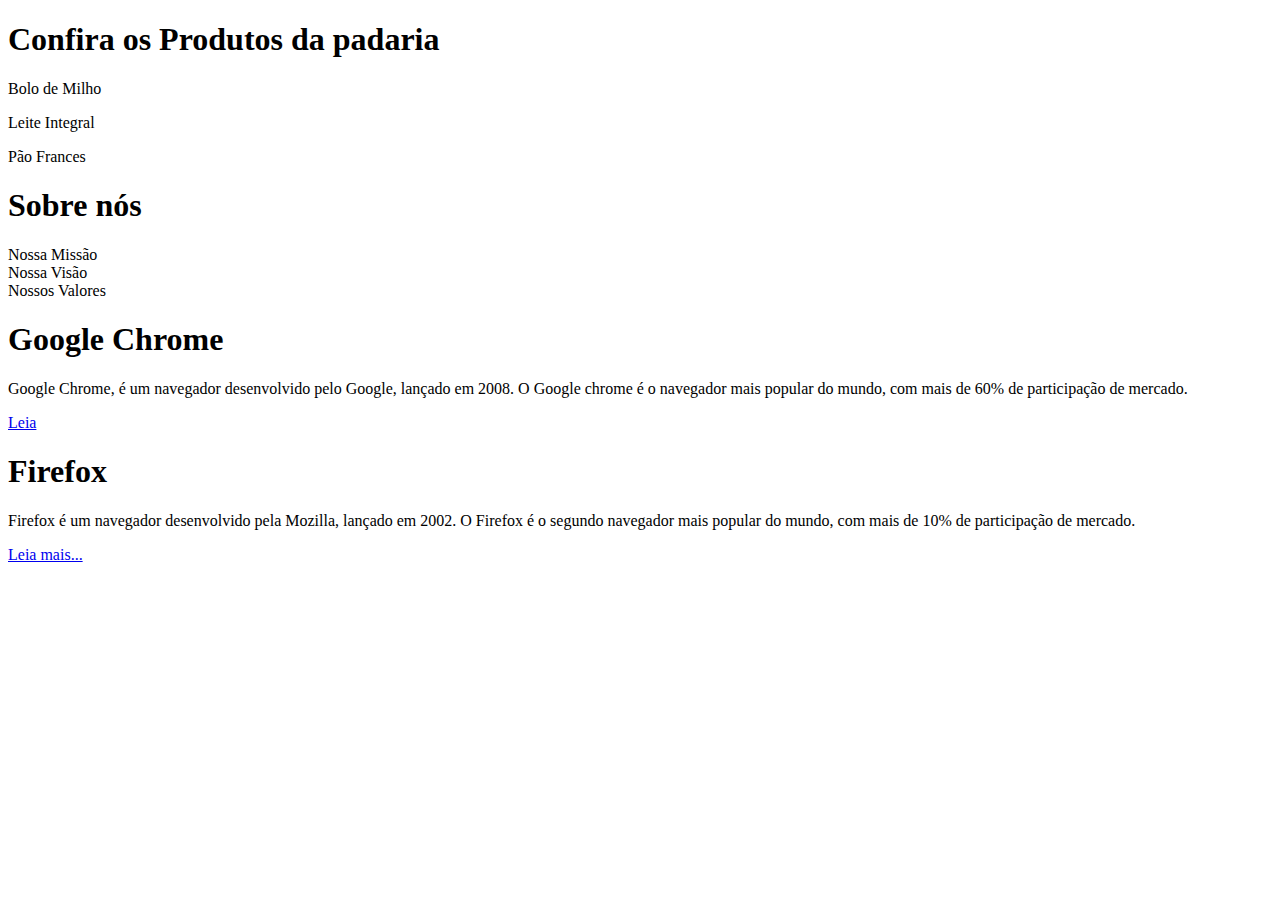
<file: Meu Primeiro site/1. Estrutura Semantica/index.html>
<!DOCTYPE html>
<html lang="pt-br">
<head>
    <meta charset="UTF-8">
    <meta name="viewport" content="width=device-width, initial-scale=1.0">
    <title>Estrutura semantica</title>
</head>
<body>
    <!-- Section  -->
     <section>
        <h1> Confira os Produtos da padaria</h1>
        <p>Bolo de Milho</p>
        <p>Leite Integral</p>
        <p>Pão Frances</p>
     </section>
     <section>
        <h1>Sobre nós</h1>
        <li>Nossa Missão</li>
        <li>Nossa Visão</li>
        <li>Nossos Valores</li>
     </section>
     <!-- Article -->
        <article>
            <h1>Google Chrome</h1>
            <p>Google Chrome, é um navegador desenvolvido pelo Google, lançado em 2008.
            O Google chrome é o navegador mais popular do mundo, com mais de 60% de participação de mercado.</p>
            <a href="#">Leia <mais class="
                "></mais></a>
        </article>
            </p>
        <article>
            <h1>Firefox</h1>
            <p>Firefox é um navegador desenvolvido pela Mozilla, lançado em 2002.
            O Firefox é o segundo navegador mais popular do mundo, com mais de 10% de participação de mercado.</p>
            <a href="#">Leia mais...</a>
        </article>
</body>
</html>
</file>
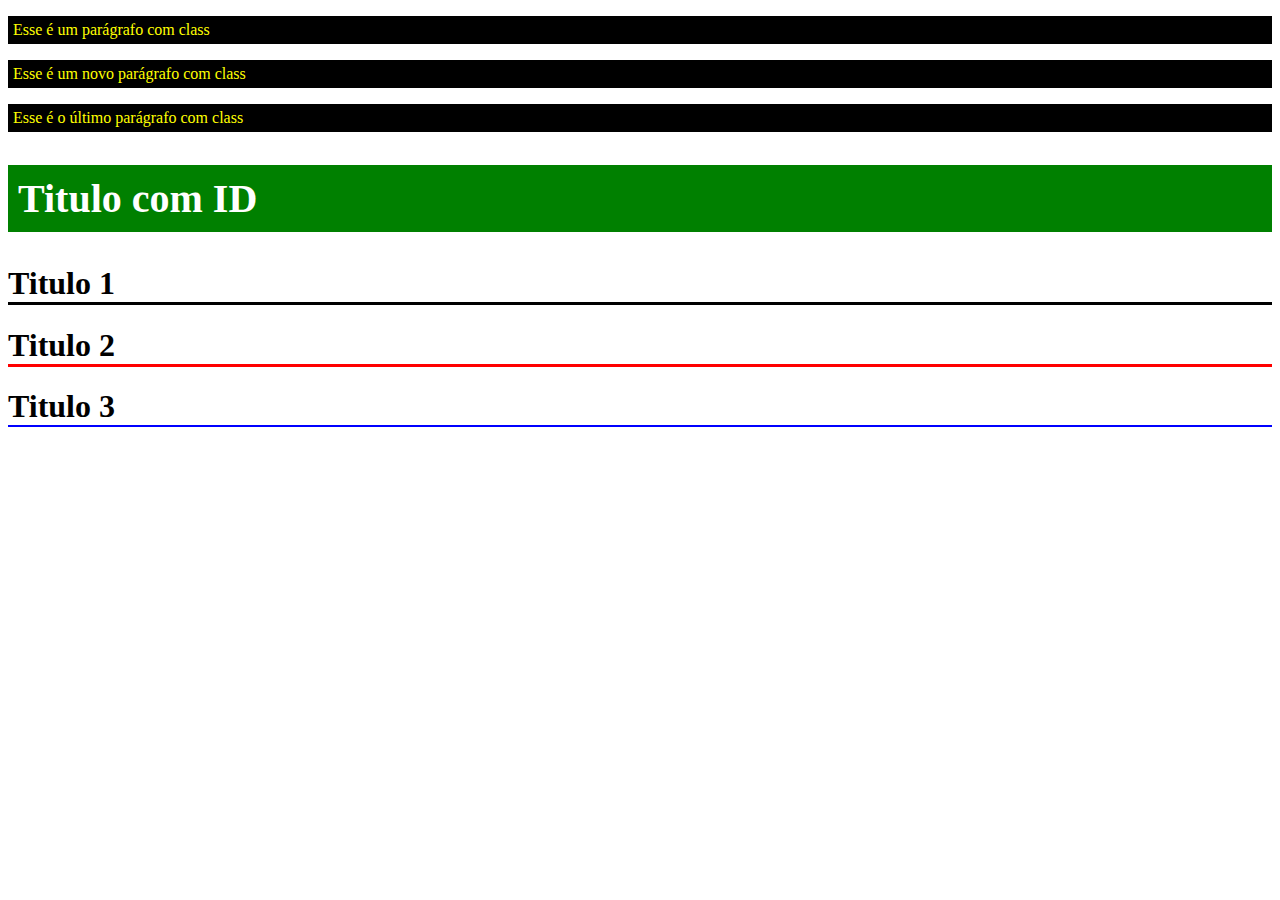
<file: Meu Primeiro site/4. ClasseID/index.html>
<!DOCTYPE html>
<html lang="pt-br">
<head>
    <meta charset="UTF-8">
    <meta name="viewport" content="width=device-width, initial-scale=1.0">
    <title>Classe e ID</title>
    <link rel="stylesheet" href="CSS/style.css">
</head>
<body>
    <!-- Classes -->
     <p class="Parágrafo">Esse é um parágrafo com class</p>
     <p class="Parágrafo">Esse é um novo parágrafo com class</p>
     <p class="Parágrafo">Esse é o último parágrafo com class</p>
     <!--  ID  -->
       <h2 id="titulo-com-id"> Titulo com ID</h2>

       <!-- Regra de ordem  -->
        <h1 id="id-titulo" class="class-tiulo">Titulo 1</h1>
        <h1 class="class-titulo">Titulo 2</h1>
        <h1>Titulo 3</h1>
</body>
</html>
</file>
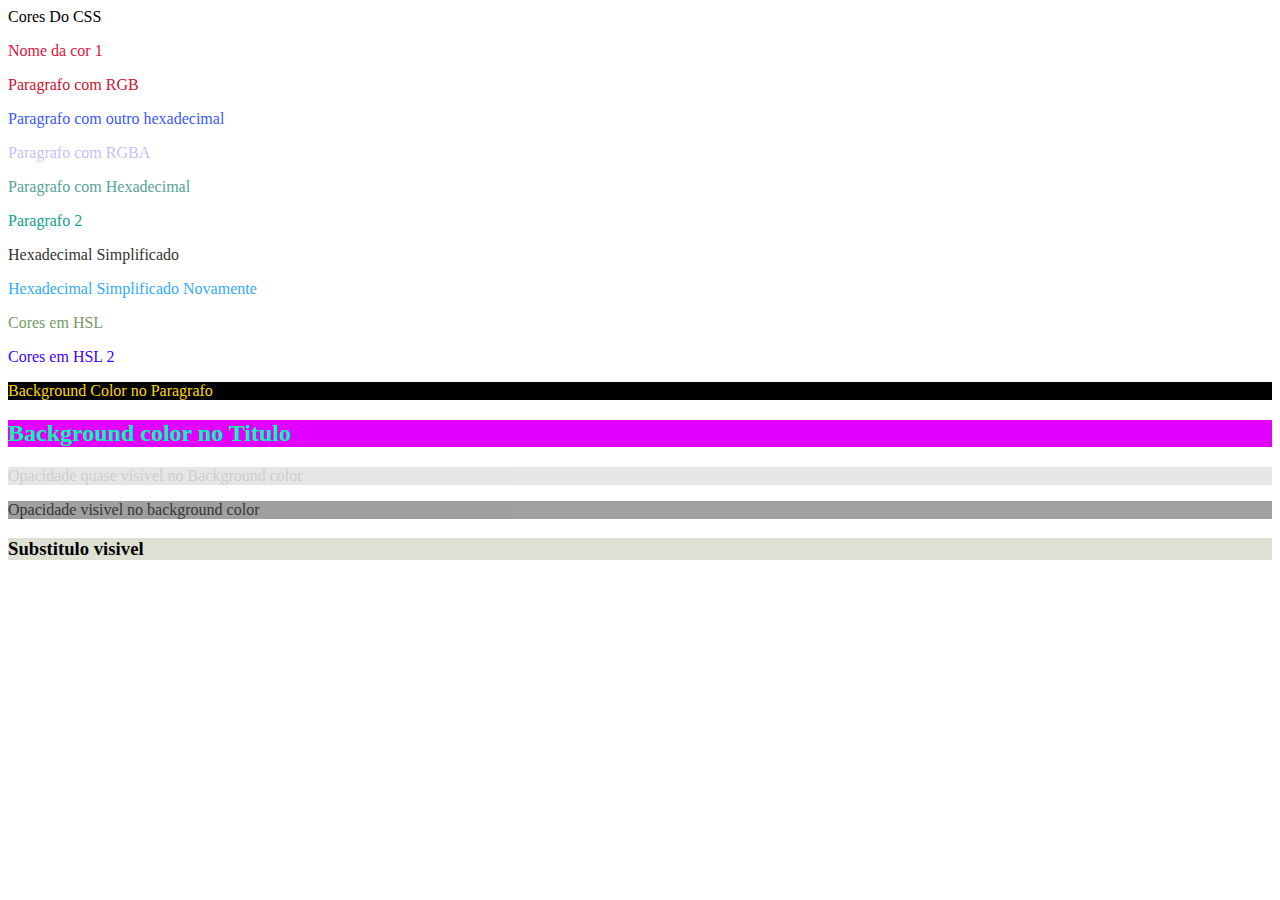
<file: Meu Primeiro site/5. Cores do CSS/index.html>
<!DOCTYPE html>
<html lang="pt-br">
<head>
    <meta charset="UTF-8">
    <meta name="viewport" content="width=device-width, initial-scale=1.0">
    <link rel="stylesheet" href = "CSS/styles.css"
    <title>Cores Do CSS</title>
</head>
<body>
    <!-- Nome das Cores-->
     <p class="color-name">Nome da cor 1</p>
    
     <!-- Cores em RGB -->
      <p class="rgb">Paragrafo com RGB</p>
      <p class="rgb-misturado">Paragrafo com outro hexadecimal</p>

      <!-- RGBA -->
       <p class="rgba">Paragrafo com RGBA</p>

       <!-- Hexadecimal -->
        <p class="hex">Paragrafo com Hexadecimal</p>
        <p class="hex2"> Paragrafo 2</p>

        <!-- Hexadecimal Simplificado-->
         <p class="hex-simplificado">Hexadecimal Simplificado</p>
         <p class="hex-simplificado2">Hexadecimal Simplificado Novamente</p>

         <!-- HSL -->
          <p class="hsl">Cores em HSL</p>
          <p class="hsl-2">Cores em HSL 2</p>

          <!-- Backround Color -->
           <p class="bg-1">Background Color no Paragrafo</p>
          <h2 class="bg-2">Background color no Titulo</h2> 

          <!-- Opacidade no Background Color -->
           <div class="bg-opacity">
            <p>Opacidade quase visível no Background color</p>
           </div>
           <div class="bg-opacity2">
            <p>Opacidade visivel no background color</p>
           </div>


           <!-- RGBA com opacidade -->
            <div class="rgba-opacidade">
                <h3>Substitulo visivel</h3>
            </div>
</body>
</html>
</file>
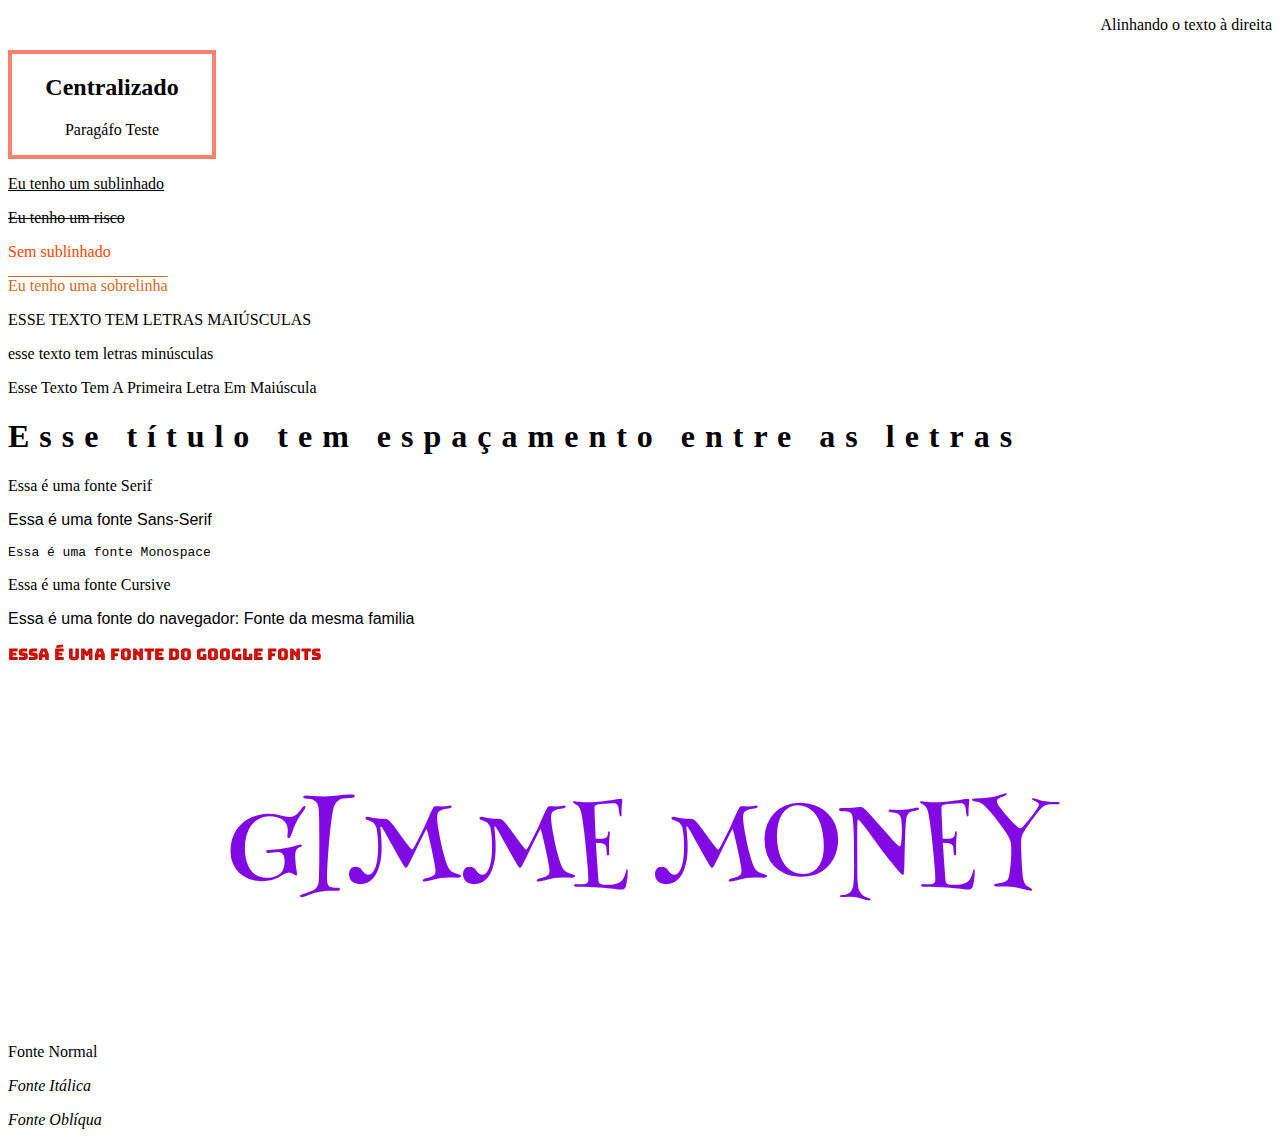
<file: Meu Primeiro site/8. Textos/index.html>
<!DOCTYPE html>
<html lang="en">
<head>
    <meta charset="UTF-8">
    <meta name="viewport" content="width=device-width, initial-scale=1.0">
    <title>Textos no CSS</title>
    <link rel="stylesheet" href="./CSS/styles.css">
</head>
<body>

    <!-- ALINHAMENTO DE TEXTO-->

    <p class="alinhamento-direita">Alinhando o texto à direita</p>
    <div class="centralizar-container">
        <h2>Centralizado</h2>
        <p>Paragáfo Teste</p>
    </div>


        <!-- Decoração de Texto -->
         <p class="underline"> Eu tenho um sublinhado</p>
         <p class="line-through">Eu tenho um risco</p>
         <a href="#" class="remove-underline">Sem sublinhado</a>
         <p class="overline"> Eu tenho uma sobrelinha</p>
         
         
         <!-- Transformação de Texto-->
        <p class="maiusculas"> Esse texto tem letras maiúsculas</p>
        <p class="minusculas"> ESSE TEXTO TEM LETRAS MINÚSCULAS</p>

        <p class="primeira-letra-maisucula">esse texto tem a primeira letra em maiúscula</p>

        <!-- Espaçamento entre as letras -->
         <h1 class="spacing"> Esse título tem espaçamento entre as letras</h1>

         <!-- Fonte -->
          <p class="fonte-serif">Essa é uma fonte Serif</p>
          <p class="fonte-sans-serif">Essa é uma fonte Sans-Serif</p>
          <p class="fonte-monospace">Essa é uma fonte Monospace</p>
          <p class="fonte-cursive">Essa é uma fonte Cursive</p>
          <p class="outra-fonte">Essa é uma fonte do navegador: Fonte da mesma familia</p>
          
          <!-- Fonte do Google Fonts -->
           <p class="trazer-fonte-do-google">Essa é uma fonte do Google Fonts</p>
           <p class="frase"> GIMME MONEY </p>


           <!-- Estlo de Fonte -->
            <p class="normal">Fonte Normal</p>
            <p class="italic">Fonte Itálica</p>
            <p class="oblique">Fonte Oblíqua</p>






</body>
</html>
</file>
<file: Meu Primeiro site/4. ClasseID/CSS/style.css>
/* Classes */

.Parágrafo {
    background-color: #000;
    color: yellow;
    padding: 5px;
}

/* ID */
#titulo-com-id {
    background-color: green;
    color: white;
    padding: 10px;
    font-size:40px;
}

/* regras */
h1{
    border-bottom: 2px solid blue;
}

.class-titulo{
    border-bottom: 3px solid red;
}

#id-titulo{
    border-bottom: 3px solid black;

}
</file>
<file: Meu Primeiro site/5. Cores do CSS/CSS/styles.css>
/* Nomes das Cores */

.color-name{
    color:rgb(220, 20, 60);
}

/* Cores rgb */
.rgb{
    color: rgb(199, 21, 47);
}
.rgb-misturado{
    color: rgb(57,89,255);
}

/* Cores rgba */
.rgba{
    color: rgba(38,20,255,0.3);
}
/* Cores hexadecimais */
.hex{
    color : #55a398;
}
.hex2{
    color: #10a288;
}

/* Hexadecimal Simplificado */
.hex-simplificado{
    color: #333;

}
.hex-simplificado2{
    color: #3af;


}

/* Cores HSL */
.hsl{
    color: hsl(100, 20%, 50%);
}
.hsl-2{
    color:hsl(255,100%, 50%);
}

/* Background color */
.bg-1{
    background-color: #000;
    color: gold;
}

.bg-2{
    background-color: rgb(225, 0, 255);
    color: #0fa;
}

/* Opacidade Background color */
.bg-opacity{
    background-color: #888;
    color: black;
    opacity: 0.2;
}
.bg-opacity2{
    background-color: #888;
    color: black;
    opacity: 0.8;
}

/* Opacidade Texto */
.rgba-opacidade{
    background-color: rgba(90, 100, 40, 0.2);
    color: #000;
}
</file>
<file: Meu Primeiro site/8. Textos/CSS/styles.css>
@import url('https://fonts.googleapis.com/css2?family=Bungee+Tint&display=swap');
@import url('https://fonts.googleapis.com/css2?family=Bungee+Tint&family=Henny+Penny&display=swap');


/*Alinhamento de Texto*/
.alinhamento-direita{
    text-align: right;
    ;

}

.centralizar-container{
text-align: center;
width: 200px;
border: 4px solid salmon;
}

/*Decoração de Texto*/

.underline{
    text-decoration: underline;

}

.line-through{
    text-decoration: line-through;

}

.remove-underline{
text-decoration: none;
color: orangered;
}

.overline{
text-decoration: overline;
color: chocolate;

}


/* Transformação de Texto*/
.maiusculas{
    text-transform: uppercase;
}

.minusculas{
    text-transform: lowercase;
}

.primeira-letra-maisucula{
    text-transform: capitalize;
}


/*Espaçamento entre as letras*/

.spacing{
    letter-spacing: 10px;
}


/*Fonte*/
.fonte-serif{
    font-family:serif;
}

.fonte-sans-serif{
    font-family: sans-serif;

}

.fonte-monospace{
    font-family: monospace;
}



.fonte-cursive{
    font-family: cursive;
}


.fantasy{
    font-family: fantasy;
}

.outra-fonte{
    font-family: Arial, Helvetica, sans-serif;
}


/*Fonte do google fonts*/

.trazer-fonte-do-google{
    font-family: "Bungee Tint", cursive;
}

.frase{
    font-family: 'Henny Penny', cursive;
    font-size: 100px;
    color: rgb(129, 9, 227);
    text-align: center;

}
/* Estilo de fonte */

.normal{
    font-style:normal;
}

.italic{
    font-style: italic;
}

.oblique{
    font-style: oblique;
}
</file>
